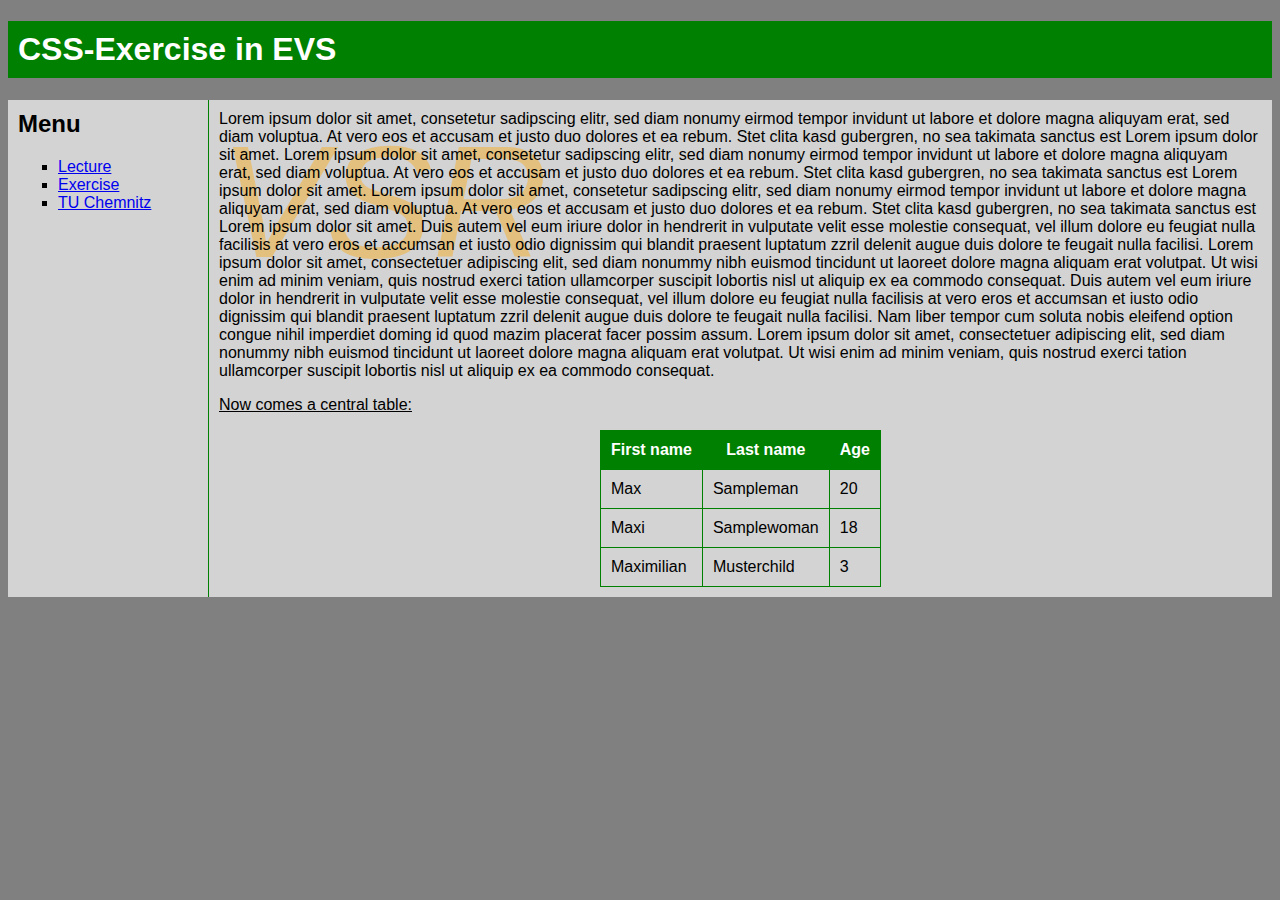
<file: tut1/index.html>
<!DOCTYPE html>
<html lang="de-DE">

<head>
  <meta charset="UTF-8"/>
  <link rel="stylesheet" href="style.css"/>
</head>

<body>
  <h1>CSS-Exercise in EVS</h1>
  <div id="wrapper">
    <div id="left">
      <h2>Menu</h2>
      <ul>
        <li><a href="#">Lecture</a></li>
        <li><a href="#">Exercise</a></li>
        <li><a href="#">TU Chemnitz</a></li>
      </ul>
    </div>
    <div id="right">
      <p class="backgroundText">VSR</p>
      <p class="foregroundText">
        Lorem ipsum dolor sit amet, consetetur sadipscing elitr, sed diam nonumy eirmod tempor invidunt ut labore et dolore magna
        aliquyam erat, sed diam voluptua. At vero eos et accusam et justo duo dolores et ea rebum. Stet clita kasd gubergren,
        no sea takimata sanctus est Lorem ipsum dolor sit amet. Lorem ipsum dolor sit amet, consetetur sadipscing elitr, sed
        diam nonumy eirmod tempor invidunt ut labore et dolore magna aliquyam erat, sed diam voluptua. At vero eos et accusam
        et justo duo dolores et ea rebum. Stet clita kasd gubergren, no sea takimata sanctus est Lorem ipsum dolor sit amet.
        Lorem ipsum dolor sit amet, consetetur sadipscing elitr, sed diam nonumy eirmod tempor invidunt ut labore et dolore magna
        aliquyam erat, sed diam voluptua. At vero eos et accusam et justo duo dolores et ea rebum. Stet clita kasd gubergren,
        no sea takimata sanctus est Lorem ipsum dolor sit amet. Duis autem vel eum iriure dolor in hendrerit in vulputate velit
        esse molestie consequat, vel illum dolore eu feugiat nulla facilisis at vero eros et accumsan et iusto odio dignissim
        qui blandit praesent luptatum zzril delenit augue duis dolore te feugait nulla facilisi. Lorem ipsum dolor sit amet,
        consectetuer adipiscing elit, sed diam nonummy nibh euismod tincidunt ut laoreet dolore magna aliquam erat volutpat.
        Ut wisi enim ad minim veniam, quis nostrud exerci tation ullamcorper suscipit lobortis nisl ut aliquip ex ea commodo
        consequat. Duis autem vel eum iriure dolor in hendrerit in vulputate velit esse molestie consequat, vel illum dolore
        eu feugiat nulla facilisis at vero eros et accumsan et iusto odio dignissim qui blandit praesent luptatum zzril delenit
        augue duis dolore te feugait nulla facilisi. Nam liber tempor cum soluta nobis eleifend option congue nihil imperdiet
        doming id quod mazim placerat facer possim assum. Lorem ipsum dolor sit amet, consectetuer adipiscing elit, sed diam
        nonummy nibh euismod tincidunt ut laoreet dolore magna aliquam erat volutpat. Ut wisi enim ad minim veniam, quis nostrud
        exerci tation ullamcorper suscipit lobortis nisl ut aliquip ex ea commodo consequat.
      </p>
      <p>
        <u>Now comes a central table:</u>
      </p>
      <table>
        <tr>
          <th>First name</th>
          <th>Last name</th>
          <th>Age</th>
        </tr>
        <tr>
          <td>Max</td>
          <td>Sampleman</td>
          <td>20</td>
        </tr>
        <tr>
          <td>Maxi</td>
          <td>Samplewoman</td>
          <td>18</td>
        </tr>
        <tr>
          <td>Maximilian</td>
          <td>Musterchild</td>
          <td>3</td>
        </tr>
      </table>
    </div>
    <div class="clearLeft"></div>
  </div>
</body>

</html>
</file>
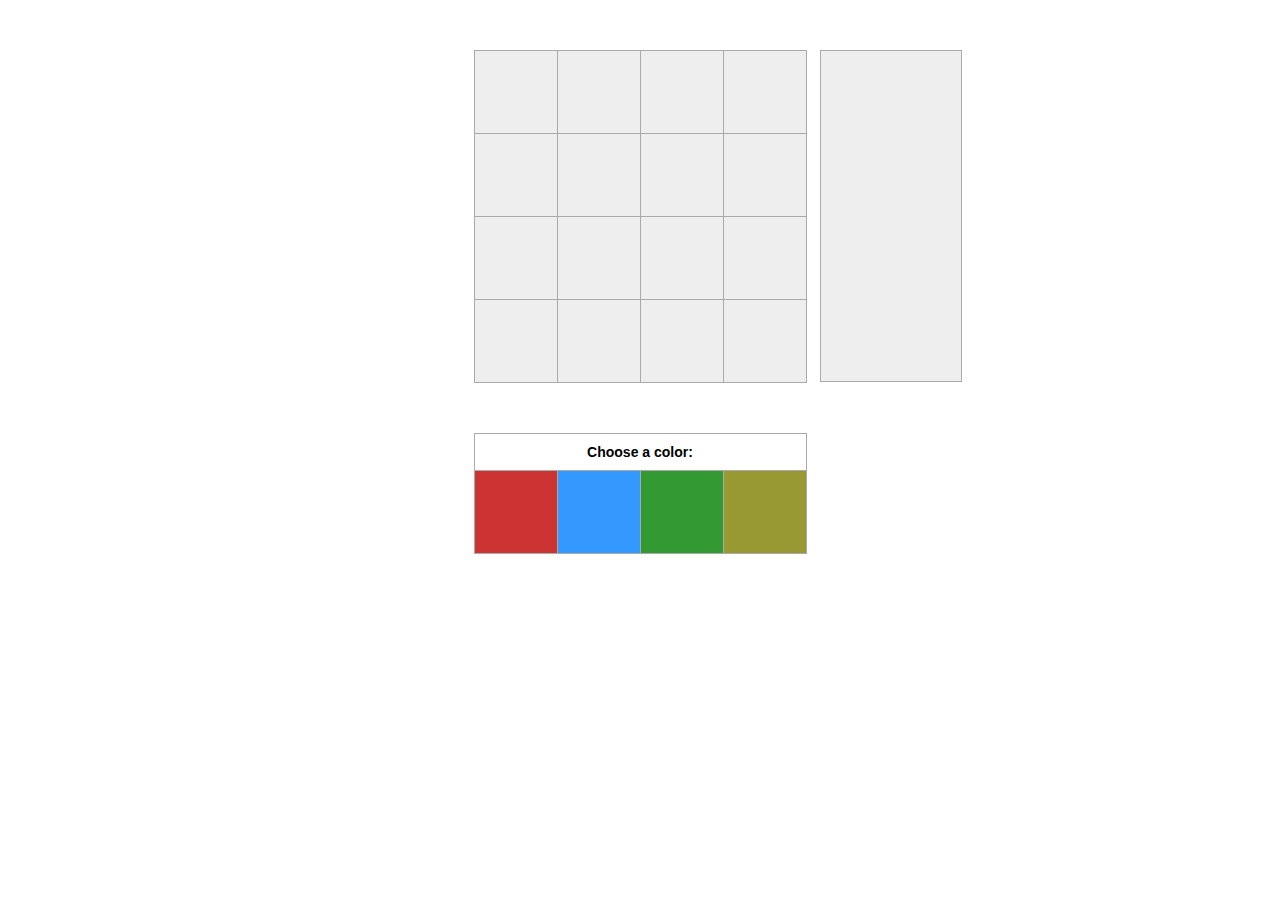
<file: tut2/index.html>
<!DOCTYPE html>
<html lang="de-DE">
  <head>
    <meta charset="UTF-8"/>
    <link rel="stylesheet" href="style.css"/>
    <script src="script.js"></script>
  </head>
  <body>
    <div id="Log"></div>
    <table>
      <tbody>
        <tr>
          <td onclick="setField(this)"></td>
          <td onclick="setField(this)"></td>
          <td onclick="setField(this)"></td>
          <td onclick="setField(this)"></td>
        </tr>
        <tr>
          <td onclick="setField(this)"></td>
          <td onclick="setField(this)"></td>
          <td onclick="setField(this)"></td>
          <td onclick="setField(this)"></td>
        </tr>
        <tr>
          <td onclick="setField(this)"></td>
          <td onclick="setField(this)"></td>
          <td onclick="setField(this)"></td>
          <td onclick="setField(this)"></td>
        </tr>
        <tr>
          <td onclick="setField(this)"></td>
          <td onclick="setField(this)"></td>
          <td onclick="setField(this)"></td>
          <td onclick="setField(this)"></td>
        </tr>
      </tbody>
    </table>
    <table>
      <thead>
        <tr>
          <th colspan="4">Choose a color:</th>
        </tr>
      </thead>
      <tbody>
        <tr>
          <td onclick="setFillColor(this.style.backgroundColor)" style="background-color:#CC3333;"></td>
          <td onclick="setFillColor(this.style.backgroundColor)" style="background-color:#3399FF;"></td>
          <td onclick="setFillColor(this.style.backgroundColor)" style="background-color:#339933;"></td>
          <td onclick="setFillColor(this.style.backgroundColor)" style="background-color:#999933;"></td>
        </tr>
      </tbody>
    </table>
  </body>
</html>
</file>
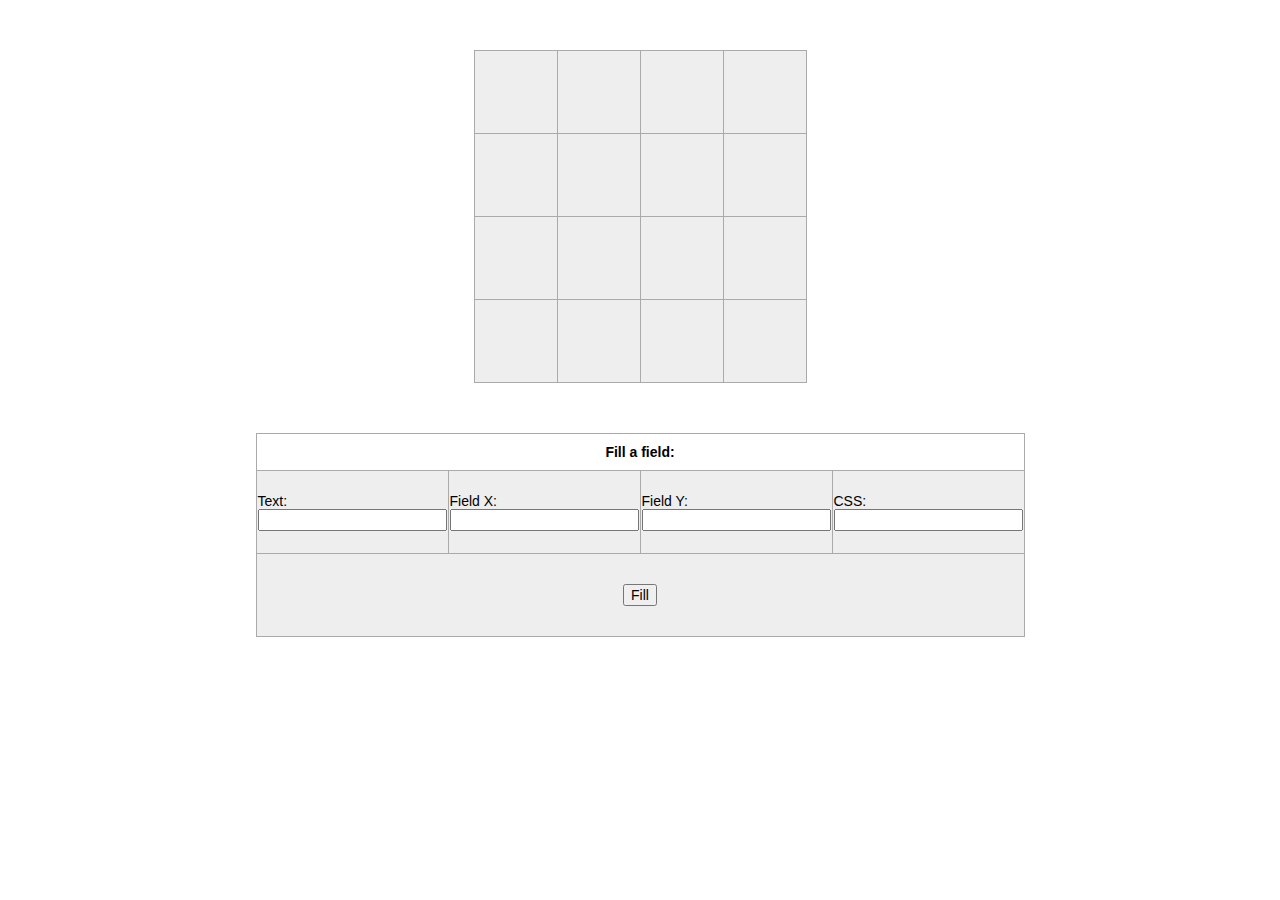
<file: tut3/index.html>
<!DOCTYPE html>
<html>
  <head>
    <meta charset="UTF-8"/>
    <link rel="stylesheet" href="style.css"/>
    <script src="script.js" defer="true"></script>
  </head>
  <body>
    <table>
      <tbody>
        <tr>
          <td></td>
          <td></td>
          <td></td>
          <td></td>
        </tr>
        <tr>
          <td></td>
          <td></td>
          <td></td>
          <td></td>
        </tr>
        <tr>
          <td></td>
          <td></td>
          <td></td>
          <td></td>
        </tr>
        <tr>
          <td></td>
          <td></td>
          <td></td>
          <td></td>
        </tr>
      </tbody>
    </table>
    <table>
      <thead>
        <tr>
          <th colspan="4">Fill a field:</th>
        </tr>
      </thead>
      <tbody>
        <tr>
          <td>Text: <br/><input type="text" id="text" value=""></td>
          <td>Field X: <br/><input type="text" id="field_x" value=""></td>
          <td>Field Y: <br/><input type="text" id="field_y" value=""></td>
          <td>CSS: <br/><input type="text" id="css" value=""></td>
        </tr>
        <tr>
          <td colspan="4"><button id="mybutton">Fill</button></td>
        </tr>
      </tbody>
    </table>
  </body>
</html>
</file>
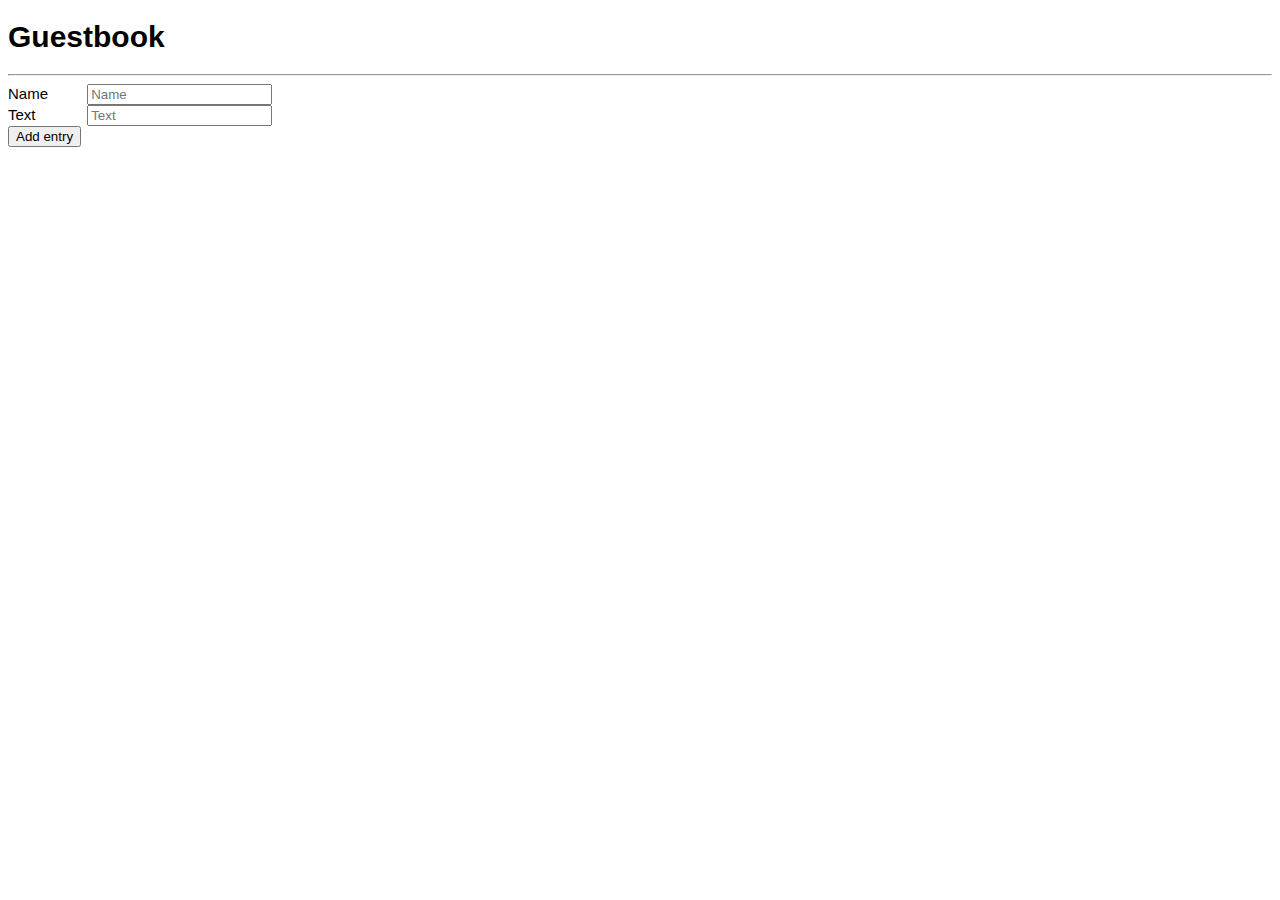
<file: tut4/index.html>
<!DOCTYPE html>
<html lang="de-DE">
  <head>
    <meta charset="UTF-8"/>
    <link rel="stylesheet" href="style.css"/>
    <script src="script.js" defer async></script>
  </head>
  <body>
    <h1>Guestbook</h1>
    <ul>
      <li><b>TestUser:</b> This is an example entry. <a href="#" alt="Delete entry">(X)</a></li>
      <li><b>TestUser2:</b> This is another example entry. <a href="#" alt="Delete entry">(X)</a></li>
    </ul>
    <hr>
    <form method="POST" action="https://vsr.informatik.tu-chemnitz.de/edu/2015/evs/exercises/jsajax/guestbook.php">
      <label for="name">Name</label> <input id="name" type="text" name="name" placeholder="Name"><br>
      <label for="text">Text</label> <input id="text" type="text" name="text" placeholder="Text"><br>
      <button type="submit">Add entry</button>
    </form>
  </body>
</html>
</file>
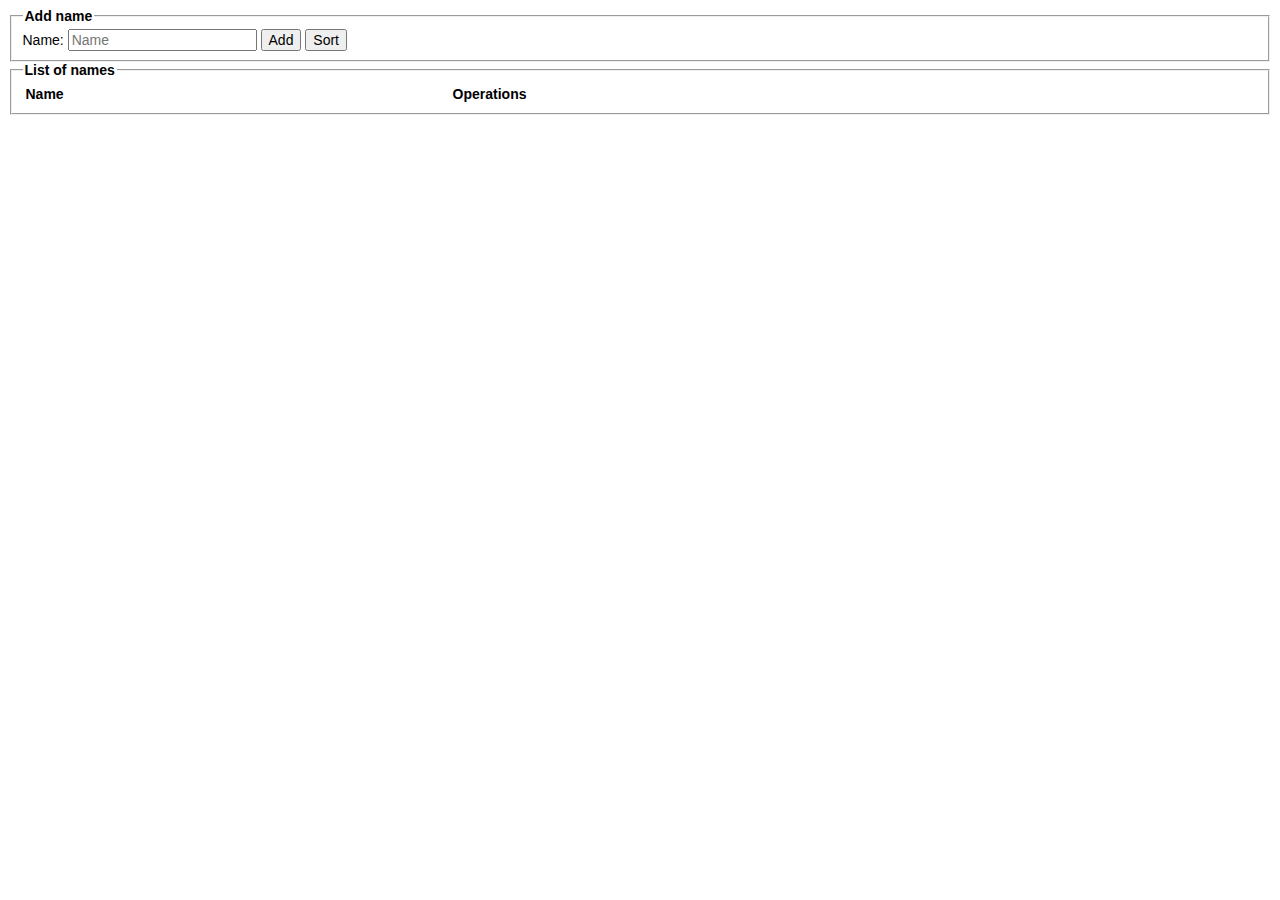
<file: tut5/index.html>
<!DOCTYPE html>
<html>
<head>
  <meta charset="UTF-8"/>
  <meta http-equiv="content-type" content="text/html"/>
  <title>jQuery Example</title>
  <link rel="stylesheet" href="style.css"/>
  <script src="https://code.jquery.com/jquery-1.12.4.min.js"
          integrity="sha256-ZosEbRLbNQzLpnKIkEdrPv7lOy9C27hHQ+Xp8a4MxAQ="
          crossorigin="anonymous"></script>
  <script src="script.js" defer></script>
</head>
<body>
  <fieldset>
    <legend>Add name</legend>
    <label for="name">Name: </label><input type="text" id="name" placeholder="Name"/>
    <button id="add">Add</button>
    <button id="sort">Sort</button>
  </fieldset>
  <fieldset>
    <legend>List of names</legend>
    <table id="nameList">
      <tr>
        <th>Name</th>
        <th>Operations</th>
      </tr>
    </table>
  </fieldset>
</body>
</html>
</file>
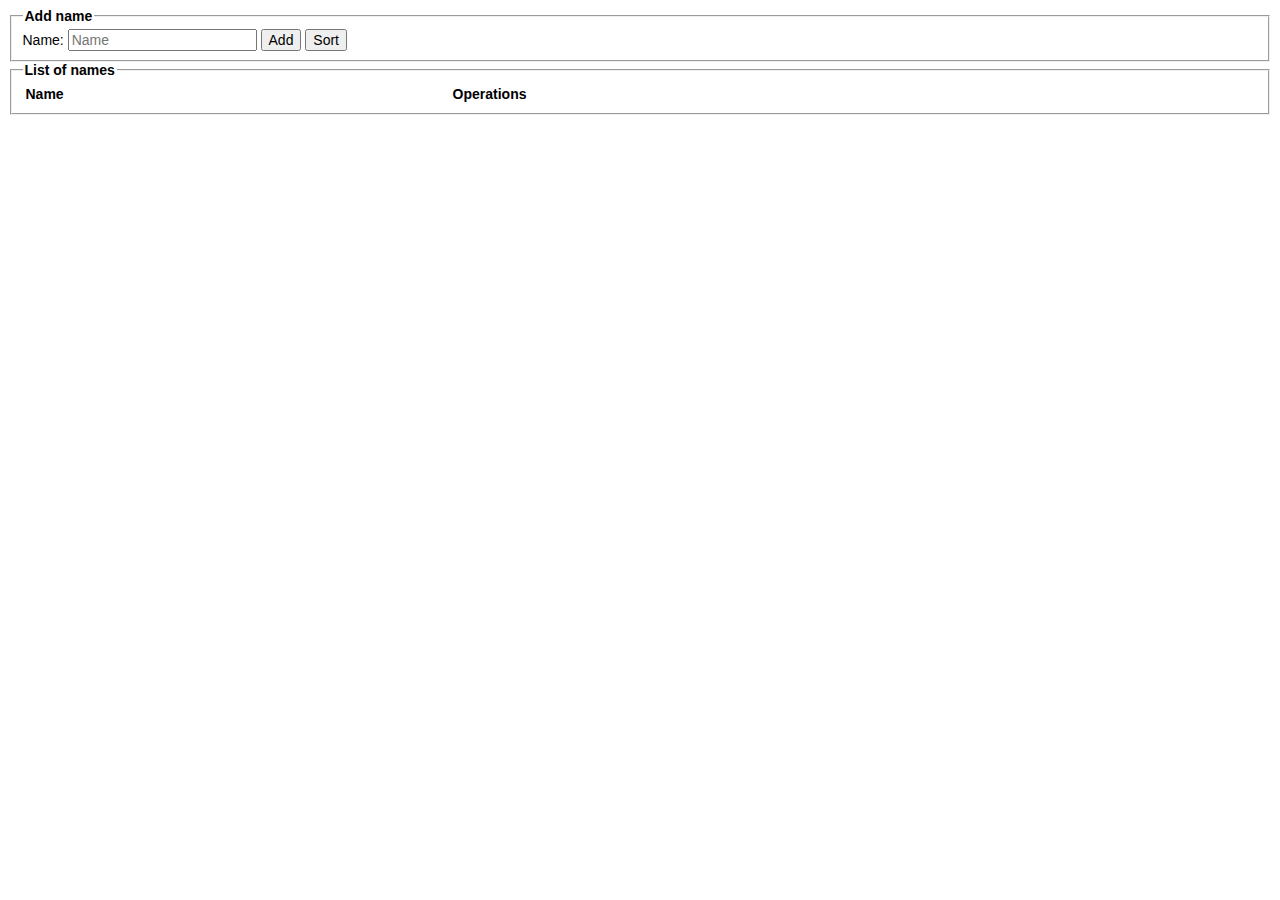
<file: tut5/homework.html>
<!DOCTYPE HTML>
<html>
<head>
  <meta charset="UTF-8"/>
  <meta http-equiv="content-type" content="text/html"/>
  <title>jQuery Example</title>
  <link rel="stylesheet" href="style.css"/>
  <script src="https://code.jquery.com/jquery-1.12.4.min.js"
          integrity="sha256-ZosEbRLbNQzLpnKIkEdrPv7lOy9C27hHQ+Xp8a4MxAQ="
          crossorigin="anonymous"></script>
  <script src="script.js" defer></script>
</head>
<body>
  <fieldset>
    <legend>Add name</legend>
    <label for="name">Name: </label><input type="text" id="name" placeholder="Name"/>
    <button id="add">Add</button>
    <button id="sort">Sort</button>
  </fieldset>
  <fieldset>
    <legend>List of names</legend>
    <table id="nameList">
      <tr>
        <th>Name</th>
        <th>Operations</th>
      </tr>
    </table>
  </fieldset>
</body>
</html>
</file>
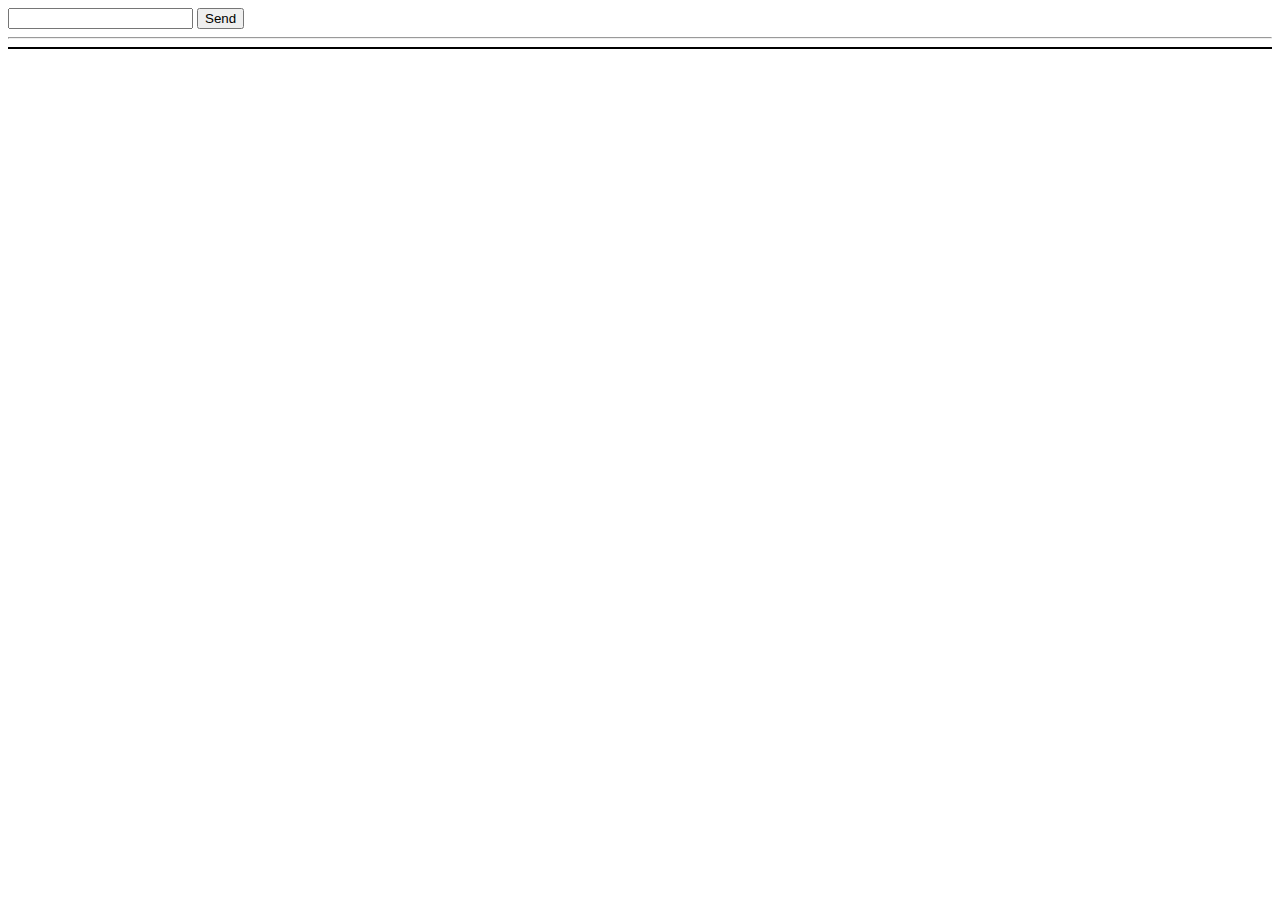
<file: tut7/chat.html>
<!DOCTYPE html>
<html>
<head>
  <meta charset="utf-8">
  <title>WebSocket Client</title>
  <link rel="stylesheet" href="chat.css"/>
  <script src="chat.js" type="text/javascript" defer></script>
</head>
<body>

<form id="form">
  <input type="text" id="message">
  <button type="submit">Send</button>
</form>

<hr>
<div id="output"></div>


</body>
</html>
</file>
<file: tut1/style.css>
body {
    background-color: grey;
    font-family: sans-serif;
    height: 90%;
}

h1 {
    color: white;
    background-color: green;
    padding: 10px;
}

#wrapper {
    background-color: lightgrey;
}

#left {
    width: 180px;
    float: left;
    margin: 0;
    padding: 10px;
}

#left > h2 {
    margin-top: 0;
}

#right {
    margin-left: 200px;
    padding: 10px;
    border-left: 1px solid green;
    clear: right;
}

.clearLeft {
    clear: left;
}

p.backgroundText {
    opacity: 0.4;
    color: orange;
    font-size: 10em;
    font-style: italic;
    position: absolute;
    left: 200;
    top: 100;
    margin: 0;
}

p.foregroundText {
    margin: 0;
    position: relative;
    z-index: 1;
}

table {
    margin: auto;
    border-collapse: collapse;
}

th {
    color: white;
    background-color: green;
}

td,
th {
    border: 1px solid green;
    padding: 10px;
}

ul {
    list-style-type: square;
    height: 100%;
    margin: 0;
}
</file>
<file: tut2/style.css>
* {
    font: 14px normal Arial, sans-serif;
    color: #000000;
}

table {
    margin: 50px auto;
}

table, td {
    border: 1px solid #aaa;
    border-collapse: collapse;
}

th {
    padding: 10px;
    font-weight: bold;
}

td {
    background-color: #eeeeee;
    width: 80px;
    height: 80px;
}

table tr td {
    cursor: pointer;
}

div#Log {
    position: absolute;
    top: 50px;
    left: 50%;
    width: 120px;
    height: 310px;
    margin-left: 180px;
    background-color: #eeeeee;
    border: 1px solid #aaa;
    padding: 10px;
    overflow: auto;
}
</file>
<file: tut3/style.css>
* {
    font: 14px normal Arial, sans-serif;
    color: #000000;
}

table {
    margin: 50px auto;
}

table, td {
    border: 1px solid #aaa;
    border-collapse: collapse;
}

th {
    padding: 10px;
    font-weight: bold;
}

td {
    background-color: #eeeeee;
    width: 80px;
    height: 80px;
}

table:first-child tr td {
    cursor: pointer;
}

td[colspan="4"]{
    text-align:center;
}
</file>
<file: tut4/style.css>
body {
    font: 15px normal Arial, sans-serif;
    color: #000000;
}

label {
    width: 5em;
    display: inline-block;
}

ul {
    padding: 0;
}
</file>
<file: tut5/style.css>
* {
    font: 14px normal Arial, sans-serif;
}

fieldset legend {
    font-weight: bold;
}

table {
    width: 100%;
}

table tr th {
    text-align: left;
    font-weight: bold;
}
</file>
<file: tut7/chat.css>
#output {
    border: solid 1px #000;
}
</file>
